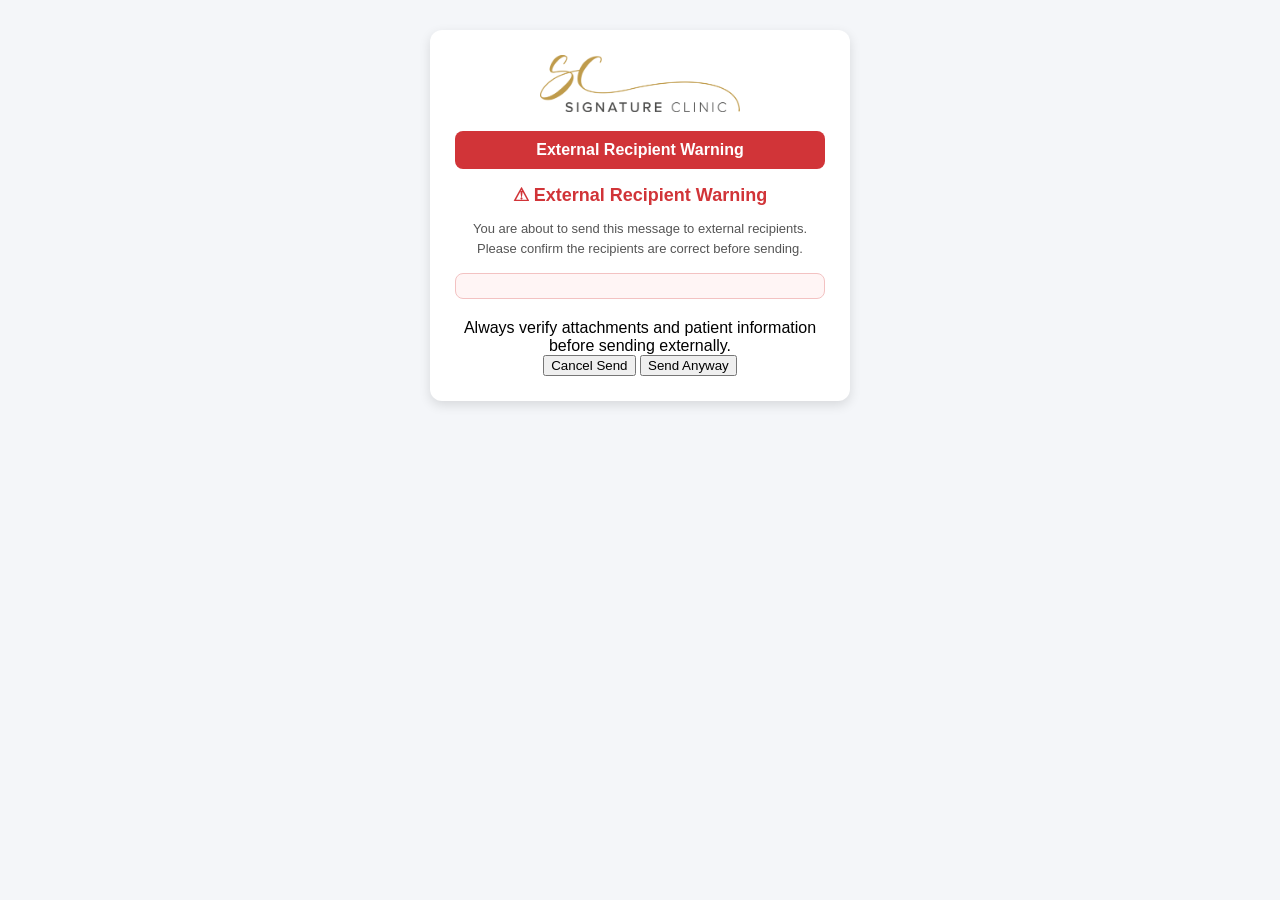
<file: index.html>
<!DOCTYPE html>
<!-- DEPLOY TEST --> <!-- redeploy -->
<html lang="en">

<head>
  <meta charset="UTF-8">
  <meta name="viewport" content="width=device-width, initial-scale=1.0">

  <title>External Recipient Warning</title>

  <script src="https://appsforoffice.microsoft.com/lib/1/hosted/office.js"></script>

  <link rel="stylesheet" href="styles.css">
</head>

<body>

  <div class="container">

    <div class="logo-container">
      <img
        src="assets/logo.png"
        class="logo"
        alt="Signature Clinic Logo"
      >
    </div>

    <div class="header-warning">
      External Recipient Warning
    </div>

    <h1>⚠ External Recipient Warning</h1>

    <p class="subtitle">
      You are about to send this message to external recipients.
	Please confirm the recipients are correct before sending.
    </p>

    <div id="summaryBox" class="summary-box"></div>

    <div id="emailList" class="email-list"></div>

    <div class="footer-note">
      Always verify attachments and patient information before sending externally.
    </div>

    <div class="button-group">

  <button class="cancel-btn" onclick="cancelSend()">
    Cancel Send
  </button>

  <button class="send-btn" onclick="sendAnyway()">
    Send Anyway
  </button>

</div>

  </div>

  <script src="dialog.js"></script>

</body>
</html>
</file>
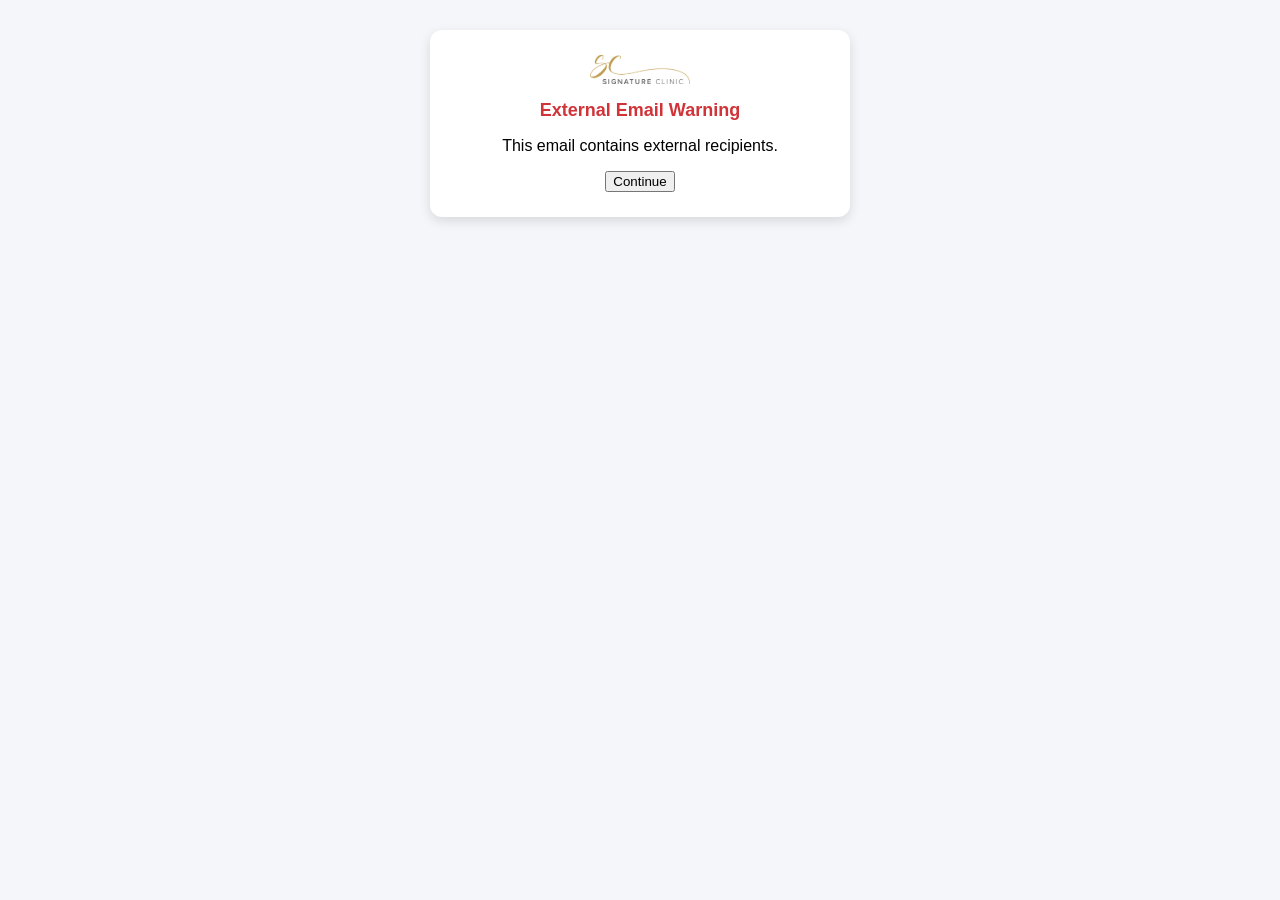
<file: dialog.html>
<!DOCTYPE html>
<html>
<head>
  <meta charset="UTF-8">
  <title>External Warning</title>
  <link rel="stylesheet" href="styles.css">
</head>

<body>

  <div class="container">

    <img src="assets/logo.png" width="100">

    <h1>External Email Warning</h1>

    <p>This email contains external recipients.</p>

    <button onclick="checkRecipients()">
      Continue
    </button>

  </div>

  <script src="dialog.js"></script>

</body>
</html>
</file>
<file: styles.css>
body {
  margin: 0;
  padding: 0;
  background: #f4f6f9;
  font-family: "Segoe UI", Arial, sans-serif;
}

/* MAIN CONTAINER */
.container {
  width: 100%;
  max-width: 420px;
  margin: 30px auto;
  background: white;
  border-radius: 12px;
  padding: 25px;
  box-shadow: 0 4px 12px rgba(0,0,0,0.12);
  text-align: center;
  box-sizing: border-box;
}

/* LOGO */
.logo-container {
  text-align: center;
  margin-bottom: 15px;
}

.logo {
  width: 200px;
  max-width: 100%;
  height: auto;
}

/* HEADER */
.header-warning {
  background: #d13438;
  color: white;
  padding: 10px;
  border-radius: 8px;
  font-weight: bold;
  margin-bottom: 15px;
}

/* TITLE */
h1 {
  color: #d13438;
  margin-bottom: 10px;
  font-size: 18px;
}

/* SUBTITLE */
.subtitle {
  color: #555;
  margin-bottom: 15px;
  font-size: 13px;
  line-height: 1.5;
}

/* SUMMARY */
.summary-box {
  margin-bottom: 12px;
}

.summary-warning {
  background: #fff4ce;
  border: 1px solid #ffb900;
  border-radius: 8px;
  padding: 10px;
  font-size: 13px;
  font-weight: bold;
  color: #8a5700;
}

/* EMAIL LIST */
.email-list {
  background: #fff5f5;
  border: 1px solid #f3c2c2;
  border-radius: 8px;
  padding: 12px;
  margin-bottom: 20px;
}
</file>
